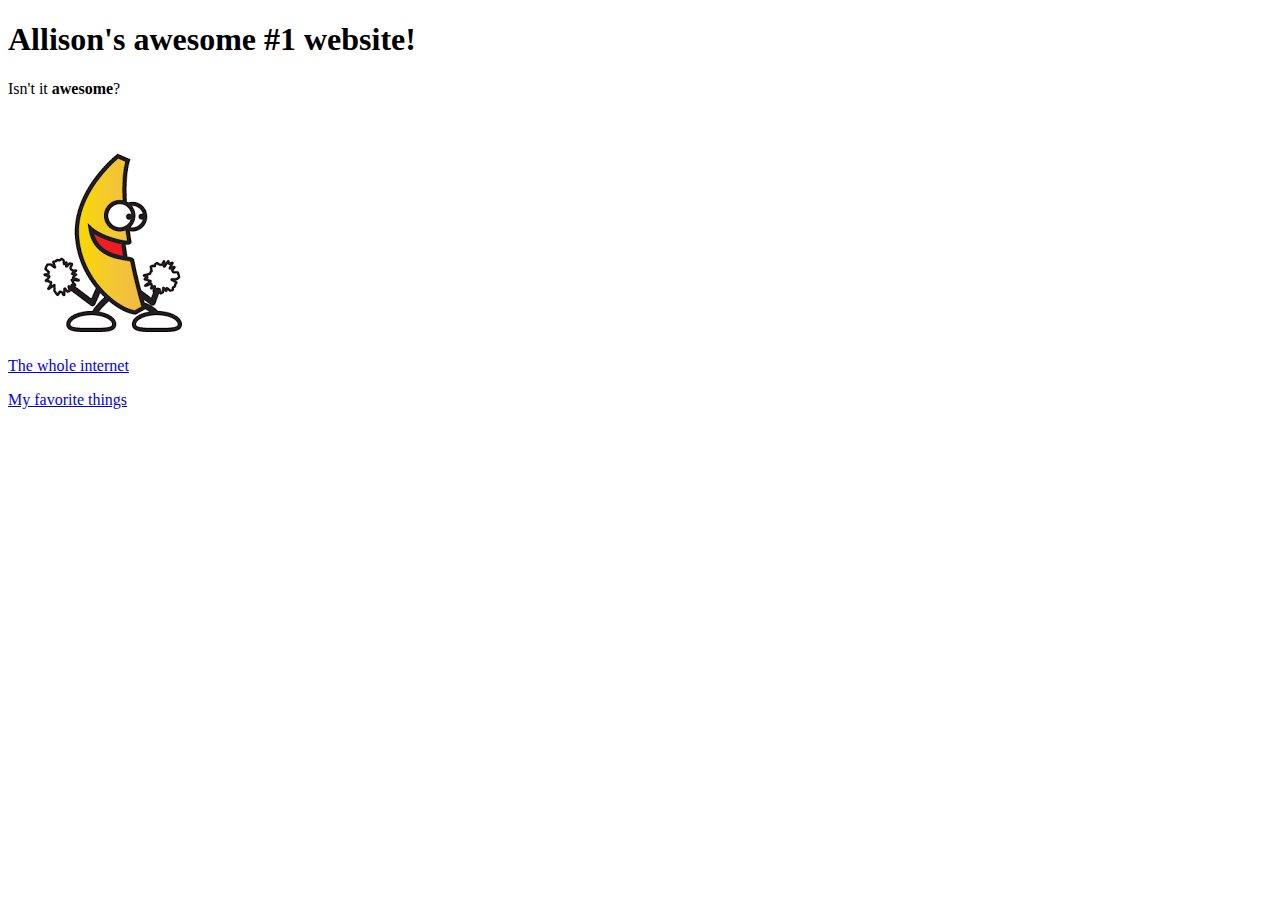
<file: index.html>
<!DOCTYPE HTML>
<html>
  <head>
    <title>Allison's test swebsite</title>
  </head>
<body>
  <h1>Allison's awesome  #1 website! </h1>
<!--This is an awesome cat video. -->
  <p>Isn't it <strong>awesome</strong>?</p>
  <p><img src="download.png"></p>
  <p><a href="http:google.com">The whole internet</a></p>

  <p><a href= "cats.html">My favorite things</a></p>


</body>
</html>
</file>
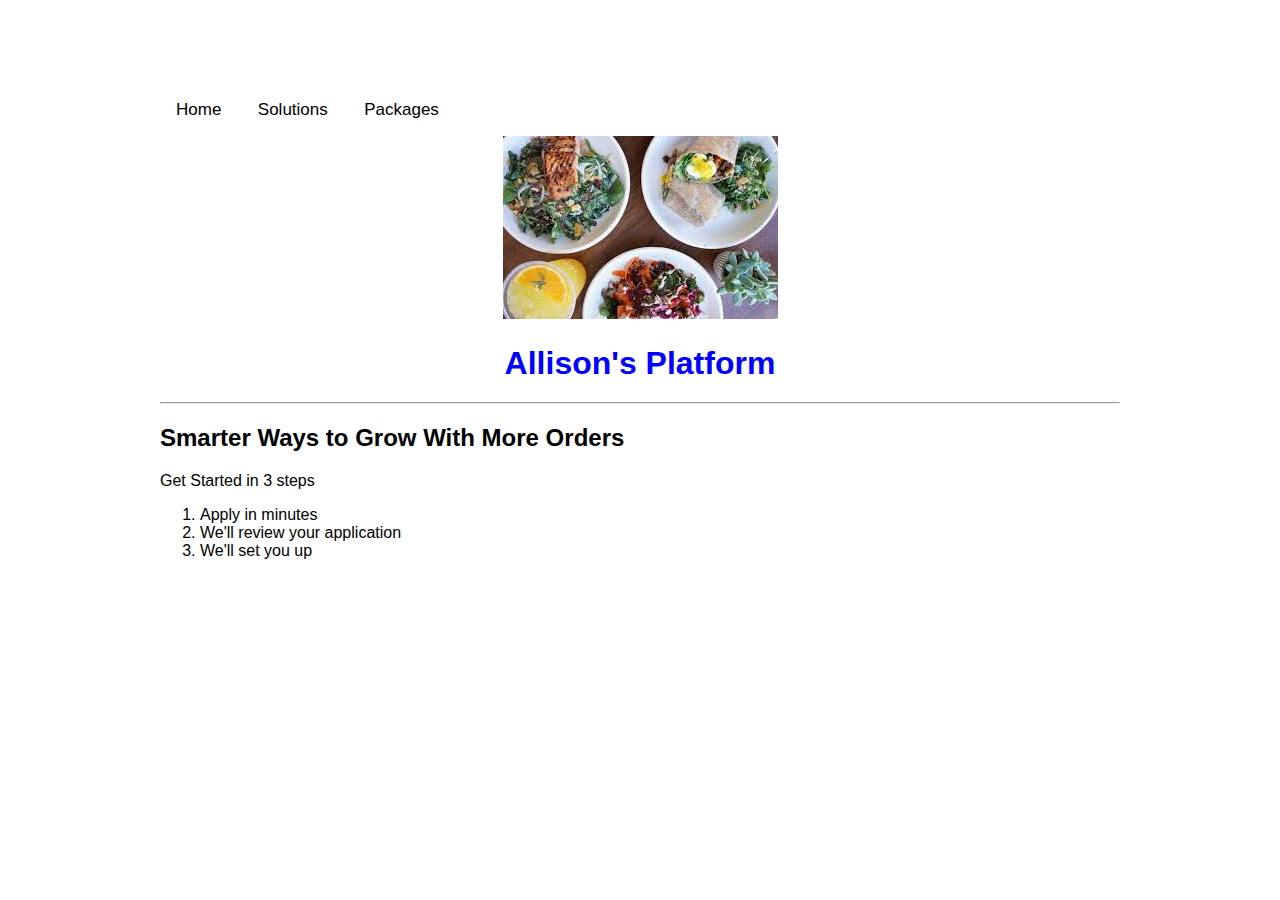
<file: HW1/Index.html>
<!DOCTYPE html>
<html>
  <head>
    <title>My SAAS Product</title>
    <meta charset="UTF-8">
    <meta name="viewport" content="width=device-width, initial-scale=1, shrink-to-fit=no">
    <link rel="stylesheet" href="styles.css">
  </head>
<div class="topnav">
  <a href="index.html">Home</a>
  <a href="page2.html">Solutions</a>
  <a href="page3.html">Packages</a>
</div>
<p>
  <body>
    <img src="food.jpeg">

    <h1>Allison's Platform </h1>
    <hr>
    <h2> Smarter Ways to Grow With More Orders </h2>
    <p> Get Started in 3 steps</p>
      <ol>
        <li> Apply in minutes </li>
        <li> We'll review your application </li>
        <li> We'll set you up </li>
      </ol>
    </body>
</p>
</html>
</file>
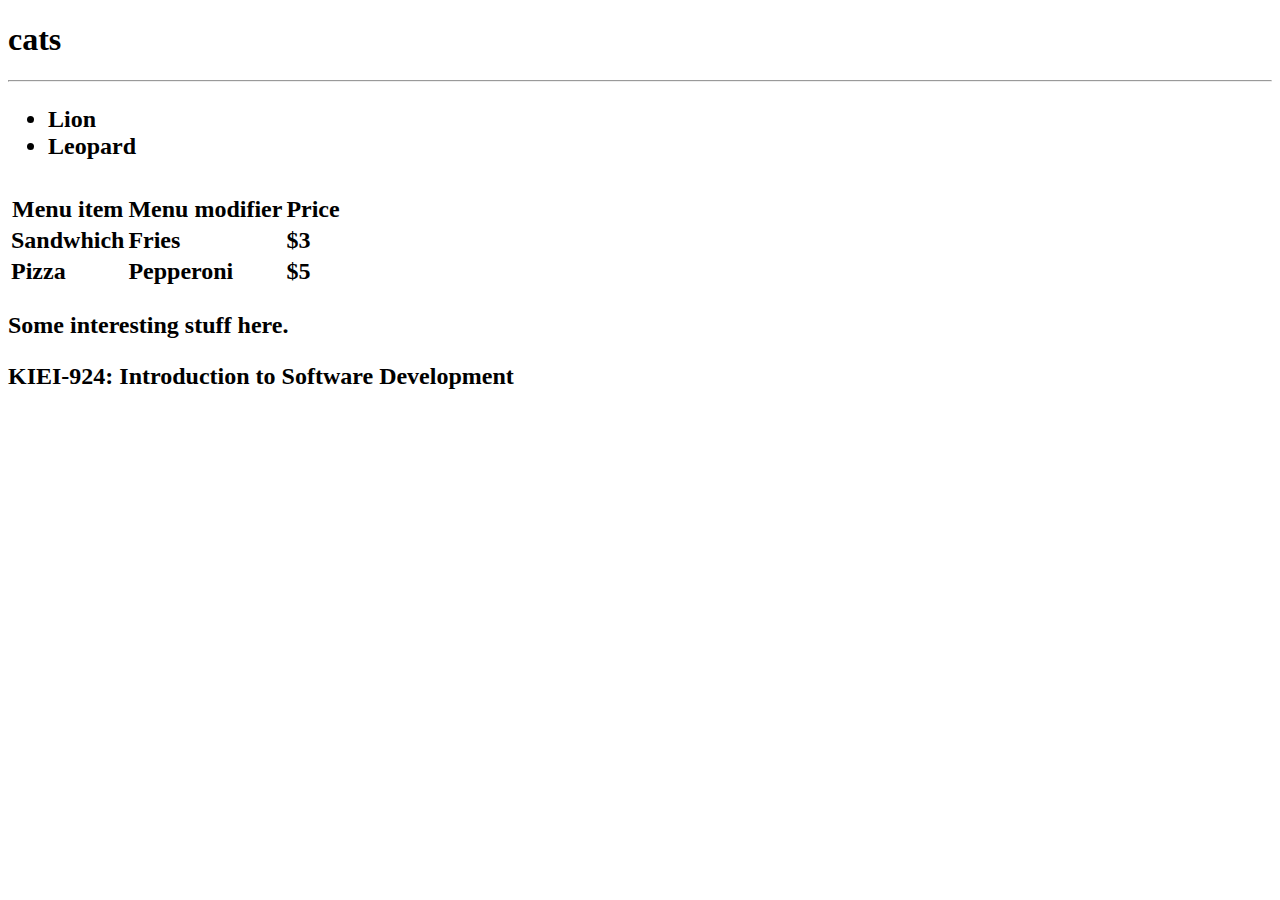
<file: cats.html>
<!DOCTYPE html>
<html>
  <head>
    <meta charset="utf-8">
    <title>cats</title>
  </head>
  <body>
    <h1>cats</h1>
    <hr>
    <h2>
      <div>
      <ul>
        <li>Lion</li>
        <div>
        <li>Leopard</li>
      </div>
      </ul>
      <div>

      <table>

        <tr>
            <h4>
          <th>Menu item</th>
          <th>Menu modifier</th>
          <th>Price</th>
        </h4>
        </tr>

      <h5>
        <tr>
          <td>Sandwhich</td>
          <td>Fries</td>
          <td>$3</td>
        <tr>
          <td>Pizza</td>
          <td>Pepperoni</td>
          <td>$5</td>
        </tr>
      </h5>
      </table>
      <p>
      <div>
       Some interesting
      stuff here.
      </div>
    </P>

      KIEI-924:
<span>Introduction
to Software
Development</span>

  </body>
</html>
</file>
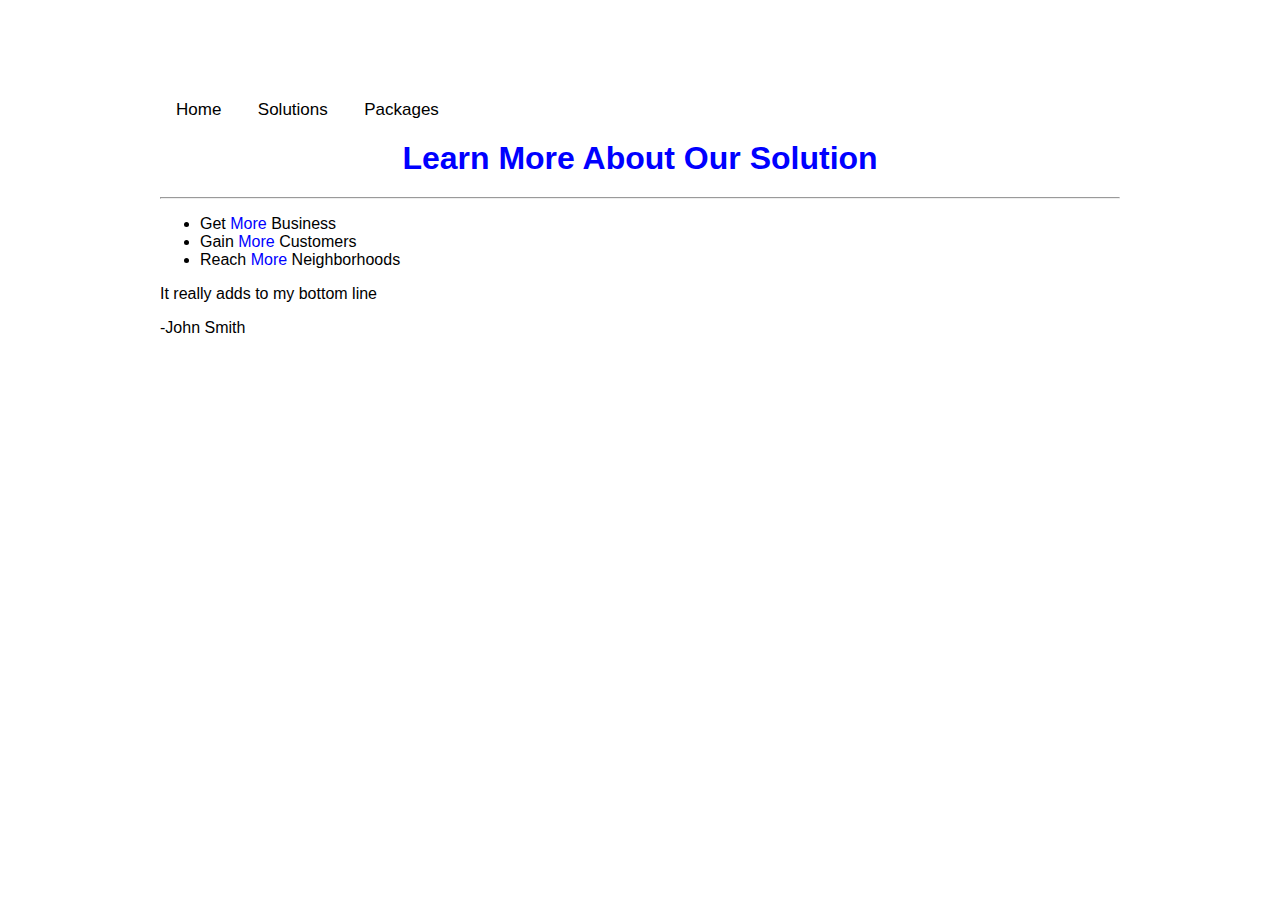
<file: HW1/Page2.html>
<!DOCTYPE html>
<html>
  <head>
    <meta charset="utf-8">
    <title>Solutions</title>
    <meta charset="UTF-8">
    <meta name="viewport" content="width=device-width, initial-scale=1, shrink-to-fit=no">
    <link rel="stylesheet" href="styles.css">
  </head>
  <div class="topnav">
    <a href="index.html">Home</a>
    <a href="page2.html">Solutions</a>
    <a href="page3.html">Packages</a>
  </div>
  <body>
    <h1>Learn More About Our Solution</h1>
    <hr>
    <p>
      <ul>
        <li>Get <span style="color:blue"> More </span> Business</li>
        <li>Gain <span style="color:blue">More</span> Customers</li>
        <li> Reach <span style="color:blue">More</span> Neighborhoods </li>
      </ul>
    </p>
     <div>
       <p> It really adds to my bottom line </p>
       <p> -John Smith
     </div>
    </p>


  </body>
  </html>
</file>
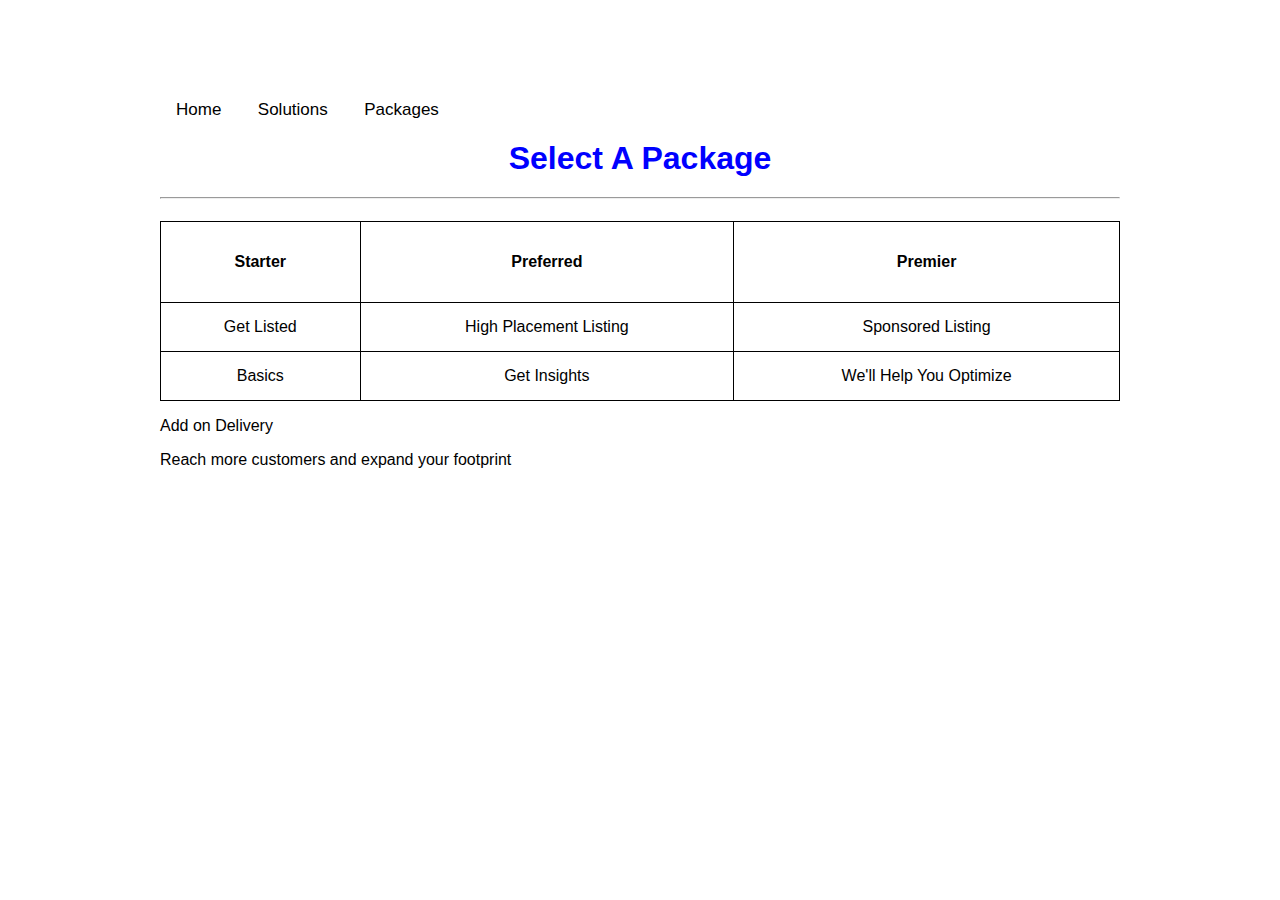
<file: HW1/page3.html>
<!DOCTYPE html>
<html>
  <head>
    <meta charset="utf-8">
    <title>Packages</title>
    <meta charset="UTF-8">
    <meta name="viewport" content="width=device-width, initial-scale=1, shrink-to-fit=no">
    <link rel="stylesheet" href="styles.css">
  </head>
  <div class="topnav">
    <a href="index.html">Home</a>
    <a href="page2.html">Solutions</a>
    <a href="page3.html">Packages</a>
  </div>
  <body>
    <h1>Select A Package</h1>
    <hr>
    <table>
        <tr>
        <h4>
          <th>Starter</th>
          <th>Preferred</th>
          <th>Premier</th>
        </h4>
        </tr>

      <h5>
        <tr>
          <td>Get Listed</td>
          <td>High Placement Listing</td>
          <td>Sponsored Listing</td>
        <tr>
          <td>Basics</td>
          <td>Get Insights</td>
          <td>We'll Help You Optimize</td>
        </tr>
      </h5>
    </table>

      <p> Add on Delivery </P>
    <p> Reach more customers and expand your footprint </p>
  </body>
</html>
</file>
<file: HW1/styles.css>
h1 {
  margin: 10px;
  padding: 10px;
  text-align: center;
  color: Blue;
}
body {font-family: "Arial";
  width: 960px;
  margin: 100px auto;
}


.topnav {
    background-color: White;
}
.topnav a {

    color: Black;
    text-align: center;
    padding: 14px 16px;
    text-decoration: none;
    font-size: 17px;
}

.topnav a:hover {
    background-color: white;
    color: Red;}

table {
        border-collapse: collapse;
          width: 100%;
    }

    table, th, td {
        border: 1px solid black;}
    th { height: 50px}
    th, td {
    padding: 15px;
    text-align: Center;
}

img {
        display: block;
        margin: 0 auto;
    }
</file>
